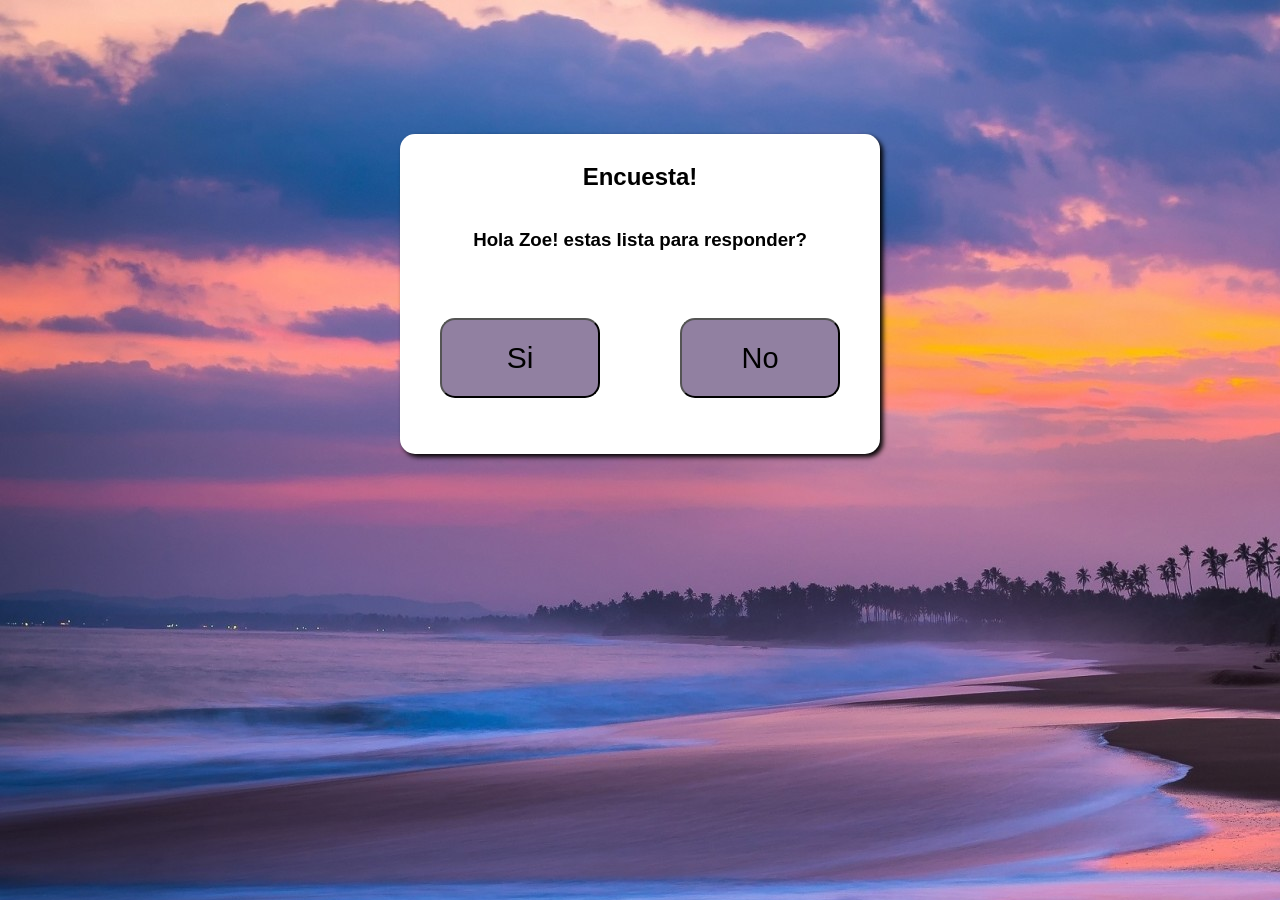
<file: index.html>
<!DOCTYPE html>
<html lang="en">
<head>
    <meta charset="UTF-8">
    <meta http-equiv="X-UA-Compatible" content="IE=edge">
    <meta name="viewport" content="width=device-width, initial-scale=1.0">
    <link rel="icon" href="icono.png">
    <link rel="stylesheet" href="zozo.css">
    <title>Mi amor</title>
</head>
<body>

    <div class="caja">
        <section class="box">
            <div class="encuesta">
                <br>
                <h1 class="titulo">Encuesta!</h1>
            </div>
            <div class="encuesta2">
                <h3>Hola Zoe! estas lista para responder?</h3>
            </div>
            <div class="botones">
                <a href="empieza.html"><button id="si">Si</button></a>
                <a href="puta.html"><button id="no">No</button></a>
            </div>
        </section>
    </div>
<script type="text/javascript" src="java.js"></script>
</body>
</html>
</file>
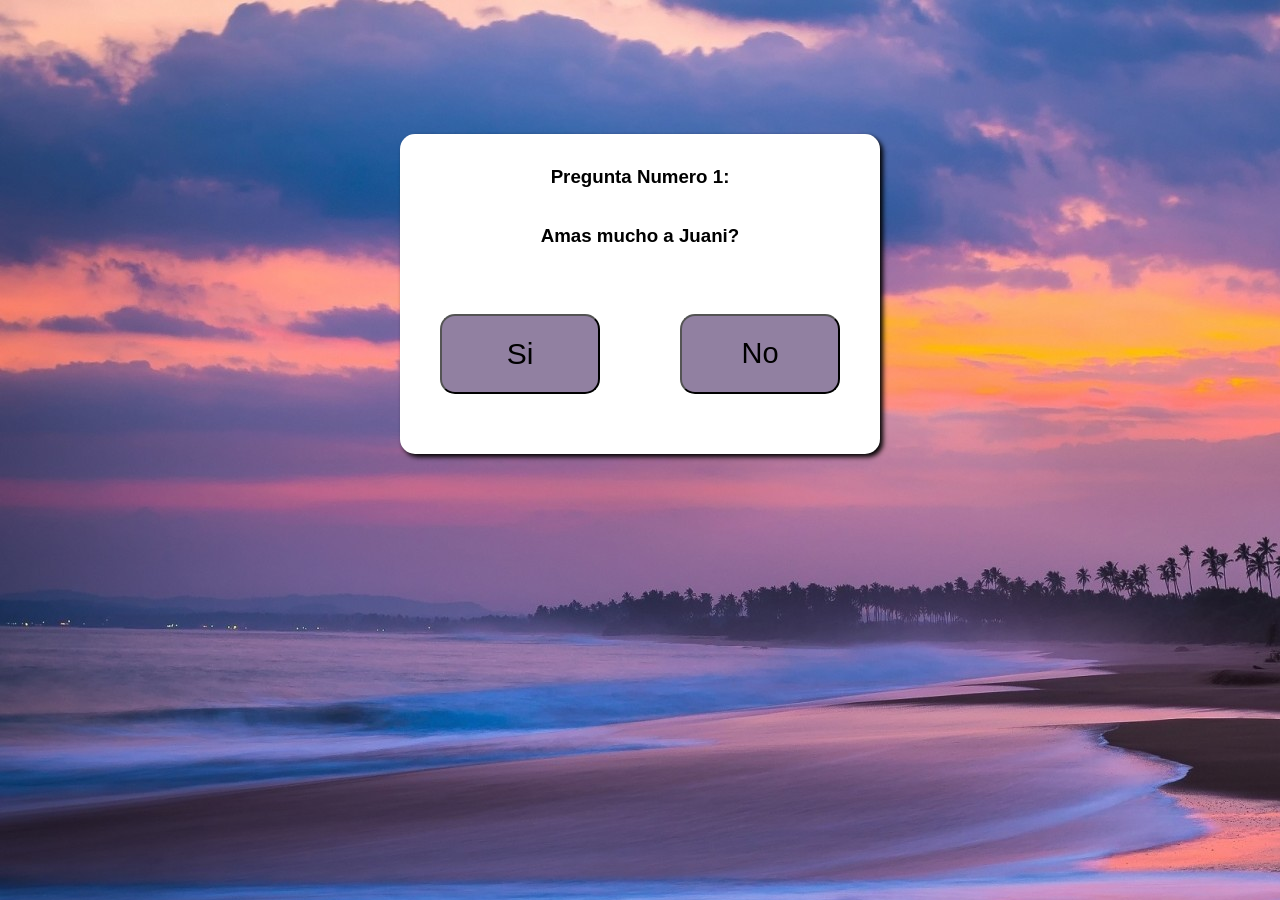
<file: empieza.html>
<!DOCTYPE html>
<html lang="en">
<head>
    <meta charset="UTF-8">
    <meta http-equiv="X-UA-Compatible" content="IE=edge">
    <meta name="viewport" content="width=device-width, initial-scale=1.0">
    <link rel="stylesheet" href="zozo.css">
    <title>Pregunta 1</title>
</head>
<body>
        <div class="caja">
        <section class="box">
            <div class="encuesta">
            </div>
            <div class="encuesta2">
                <h3>Pregunta Numero 1:</h3>
                <h3>Amas mucho a Juani?</h3>
            </div>
            <div>
            </div>
            <div class="botones">
                <a href="pregunta2.html"><button id="si">Si</button></a>
                <a href="puta2.html"><button id="no">No</button></a>
            </div>
        </section>
    </div>
</body>
</html>
</file>
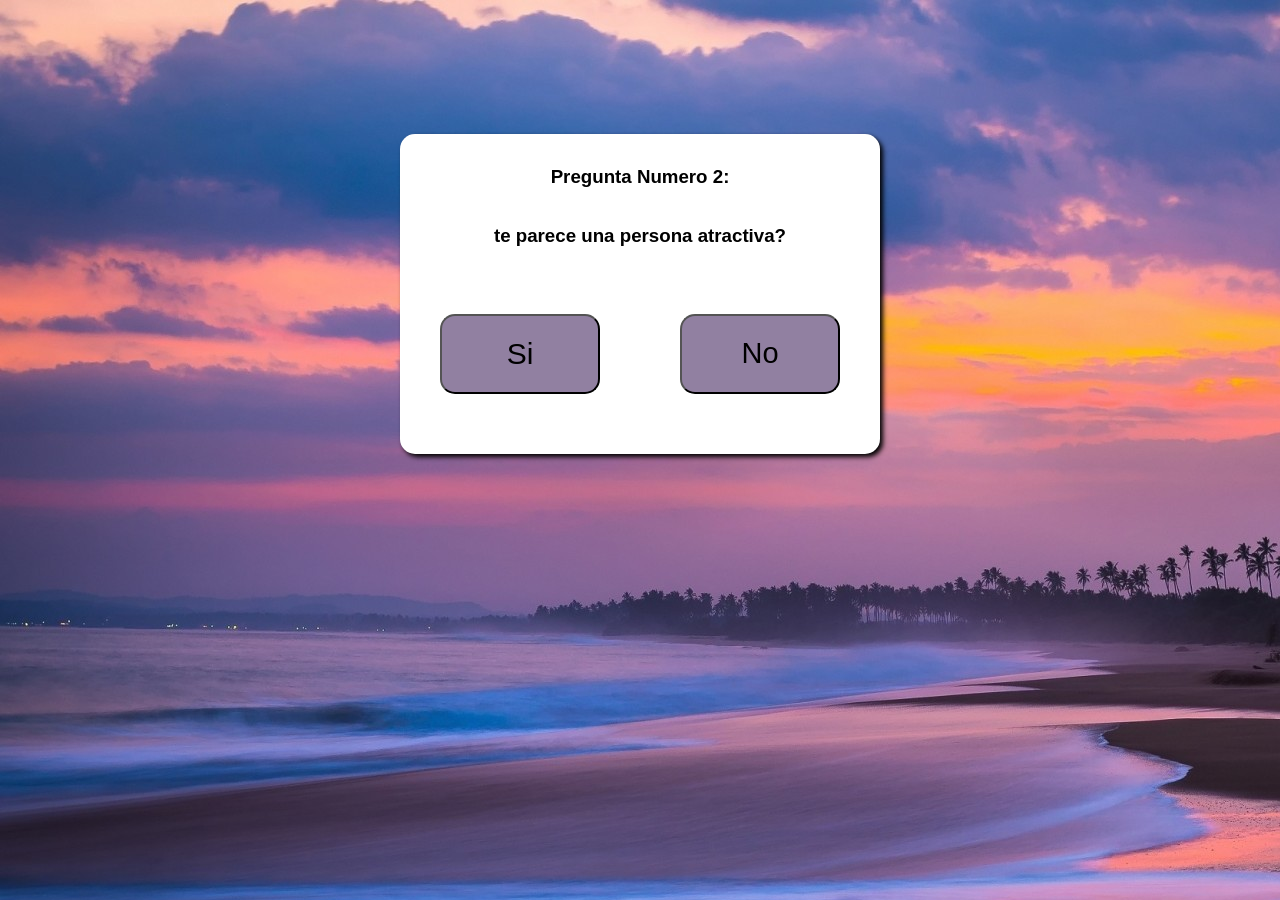
<file: pregunta2.html>
<!DOCTYPE html>
<html lang="en">
<head>
    <meta charset="UTF-8">
    <meta http-equiv="X-UA-Compatible" content="IE=edge">
    <meta name="viewport" content="width=device-width, initial-scale=1.0">
    <link rel="stylesheet" href="zozo.css">
    <title>Pregunta 1</title>
</head>
<body>
        <div class="caja">
        <section class="box">
            <div class="encuesta">
            </div>
            <div class="encuesta2">
                <h3>Pregunta Numero 2:</h3>
                <h3>te parece una persona atractiva?</h3>
            </div>
            <div>
            </div>
            <div class="botones">
                <a href="pregunta3.html"><button id="si">Si</button></a>
                <a href="puta3.html"><button id="no">No</button></a>
            </div>
        </section>
    </div>
</body>
</html>
</file>
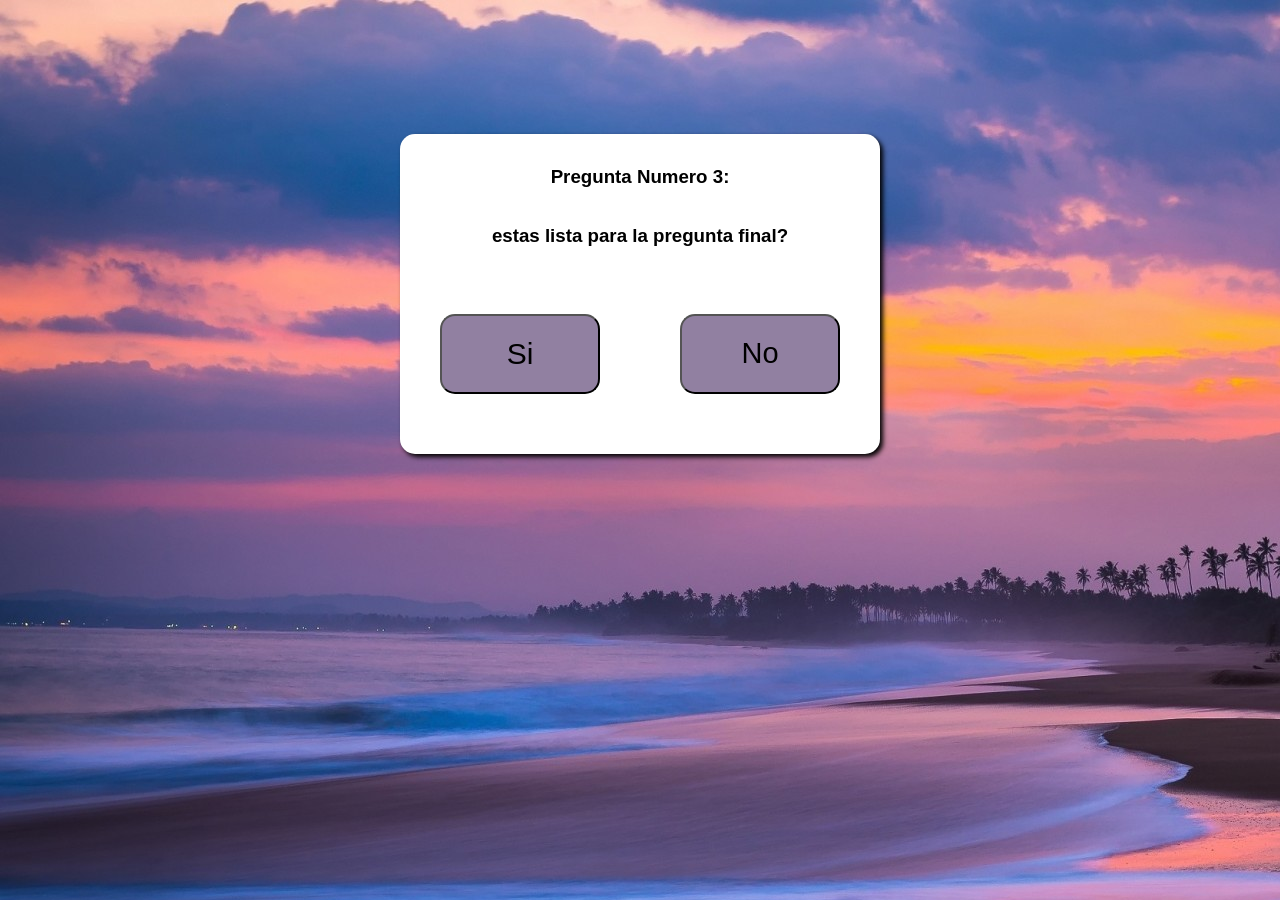
<file: pregunta3.html>
<!DOCTYPE html>
<html lang="en">
<head>
    <meta charset="UTF-8">
    <meta http-equiv="X-UA-Compatible" content="IE=edge">
    <meta name="viewport" content="width=device-width, initial-scale=1.0">
    <link rel="stylesheet" href="zozo.css">
    <title>Pregunta 1</title>
</head>
<body>
        <div class="caja">
        <section class="box">
            <div class="encuesta">
            </div>
            <div class="encuesta2">
                <h3>Pregunta Numero 3:</h3>
                <h3>estas lista para la pregunta final?</h3>
            </div>
            <div>
            </div>
            <div class="botones">
                <a href="pregunta4.html"><button id="si">Si</button></a>
                <a href="puta2.html"><button id="no">No</button></a>
            </div>
        </section>
    </div>
</body>
</html>
</file>
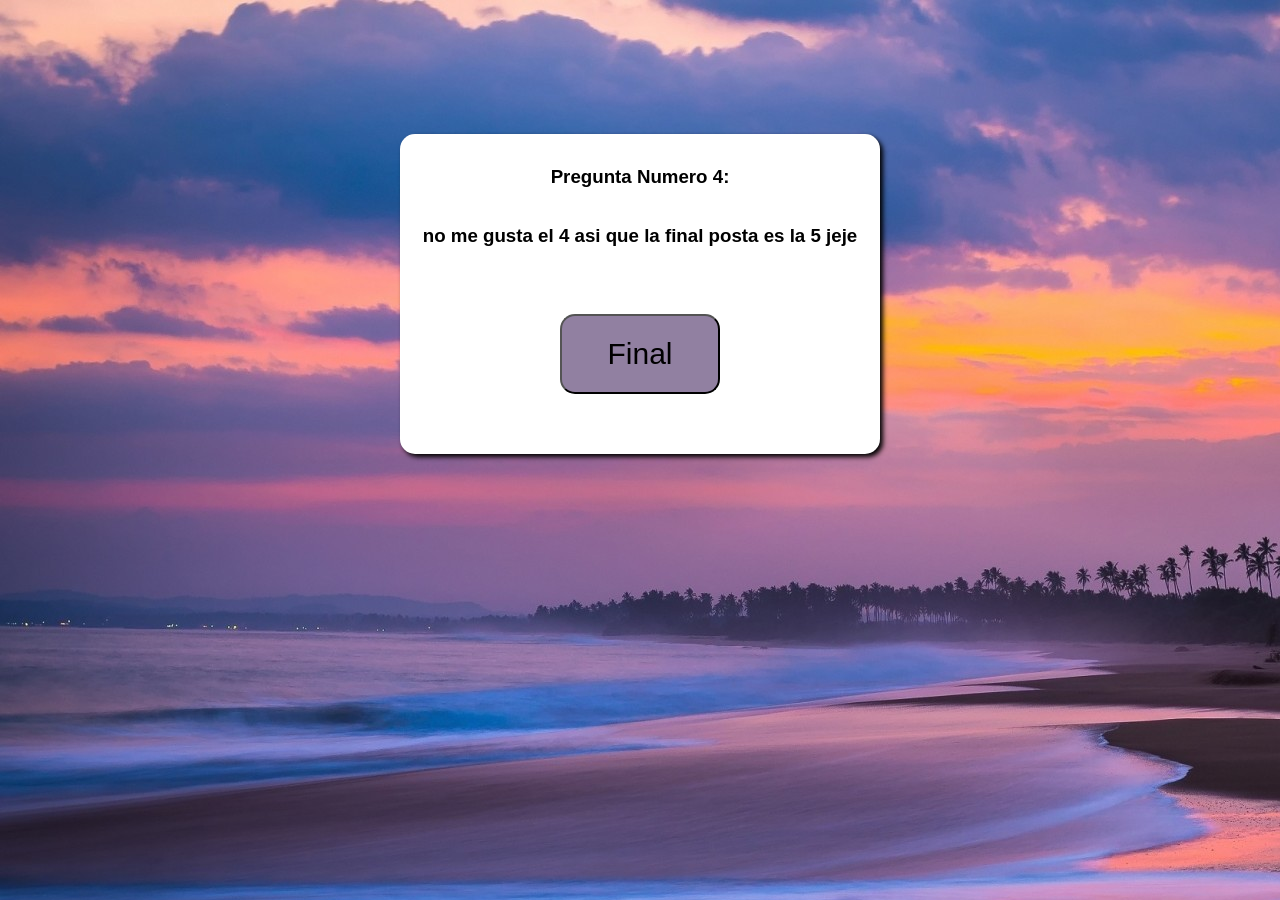
<file: pregunta4.html>
<!DOCTYPE html>
<html lang="en">
<head>
    <meta charset="UTF-8">
    <meta http-equiv="X-UA-Compatible" content="IE=edge">
    <meta name="viewport" content="width=device-width, initial-scale=1.0">
    <link rel="stylesheet" href="zozo.css">
    <title>Pregunta 1</title>
</head>
<body>
        <div class="caja">
        <section class="box">
            <div class="encuesta">
            </div>
            <div class="encuesta2">
                <h3>Pregunta Numero 4:</h3>
                <h3>no me gusta el 4 asi que la final posta es la 5 jeje</h3>
            </div>
            <div>
            </div>
            <div class="botones">
                <a href="pregunta5.html"><button id="si">Final</button></a>
            </div>
        </section>
    </div>
</body>
</html>
</file>
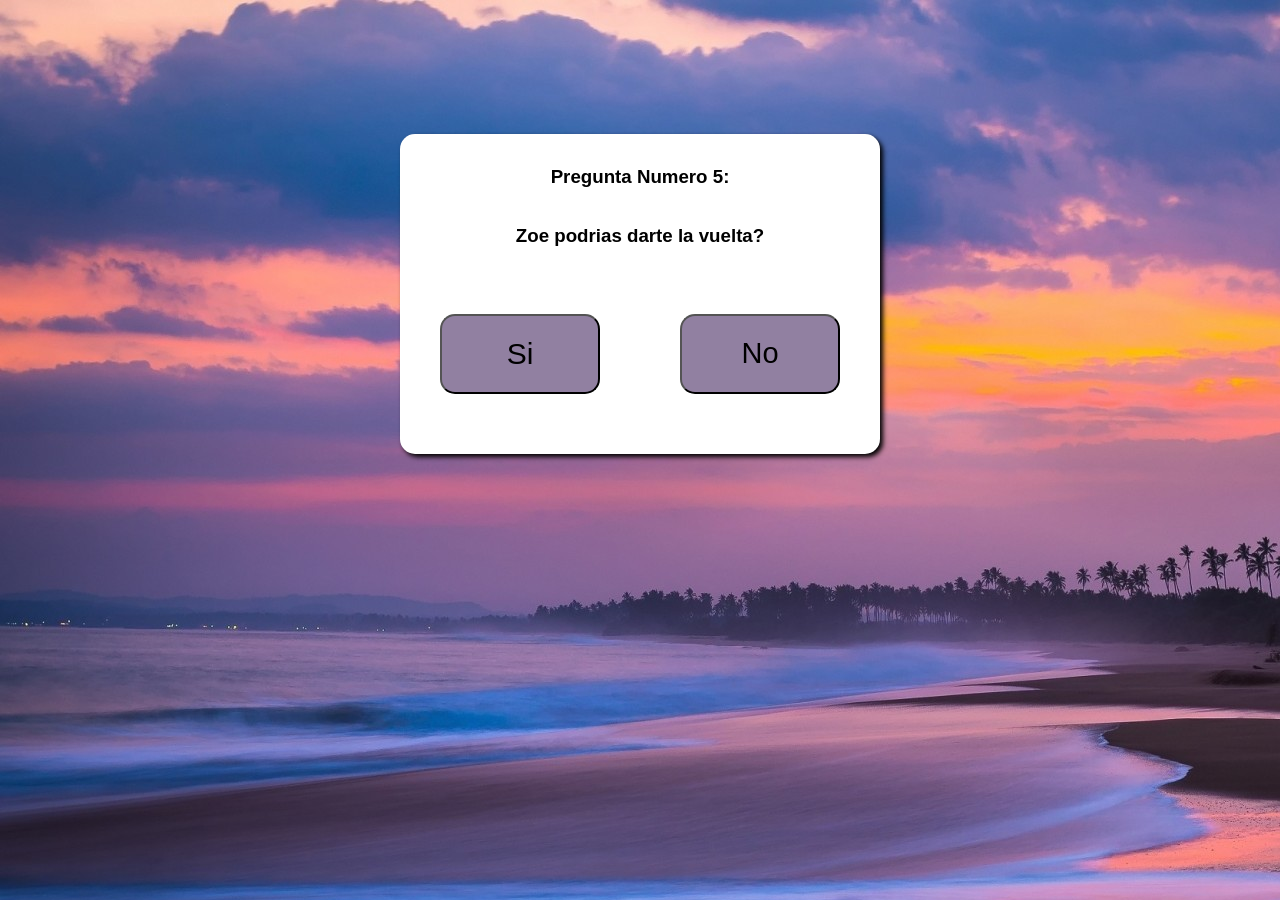
<file: pregunta5.html>
<!DOCTYPE html>
<html lang="en">
<head>
    <meta charset="UTF-8">
    <meta http-equiv="X-UA-Compatible" content="IE=edge">
    <meta name="viewport" content="width=device-width, initial-scale=1.0">
    <link rel="stylesheet" href="zozo.css">
    <title>Pregunta 1</title>
</head>
<body>
        <div class="caja">
        <section class="box">
            <div class="encuesta">
            </div>
            <div class="encuesta2">
                <h3>Pregunta Numero 5:</h3>
                <h3>Zoe podrias darte la vuelta?</h3>
            </div>
            <div>
            </div>
            <div class="botones">
                <a href="si.html"><button id="si">Si</button></a>
                <a href="puta5.html"><button id="no">No</button></a>
            </div>
        </section>
    </div>
</body>
</html>
</file>
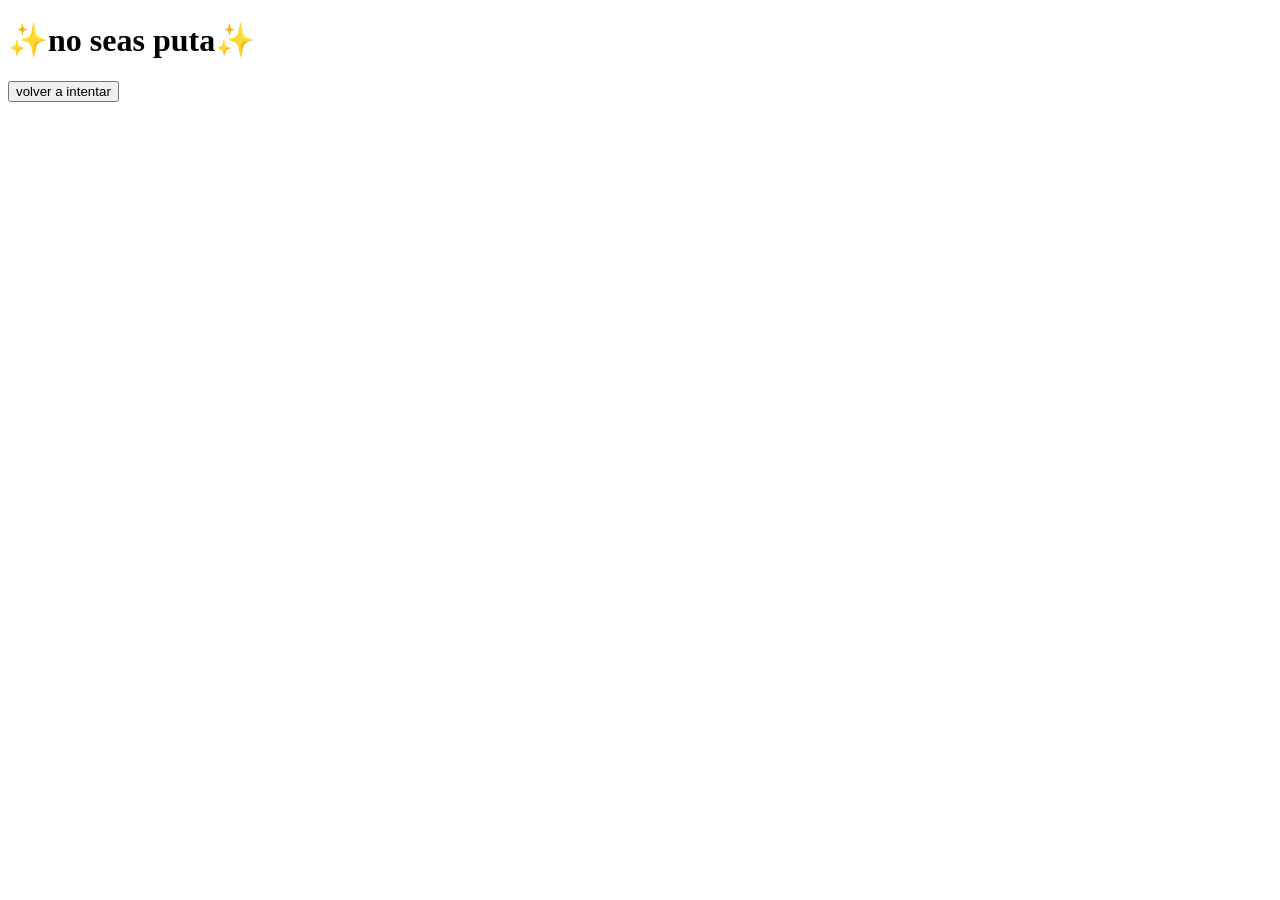
<file: puta.html>
<!DOCTYPE html>
<html lang="en">
<head>
    <meta charset="UTF-8">
    <meta http-equiv="X-UA-Compatible" content="IE=edge">
    <meta name="viewport" content="width=device-width, initial-scale=1.0">
    <title>Puta</title>
</head>
<body>
    <h1>✨no seas puta✨</h1>
    <button>
        <a style="text-decoration: none;
                  color: black;"
           href="index.html">
               volver a intentar
        </a>
    </button>
</body>
</html>
</file>
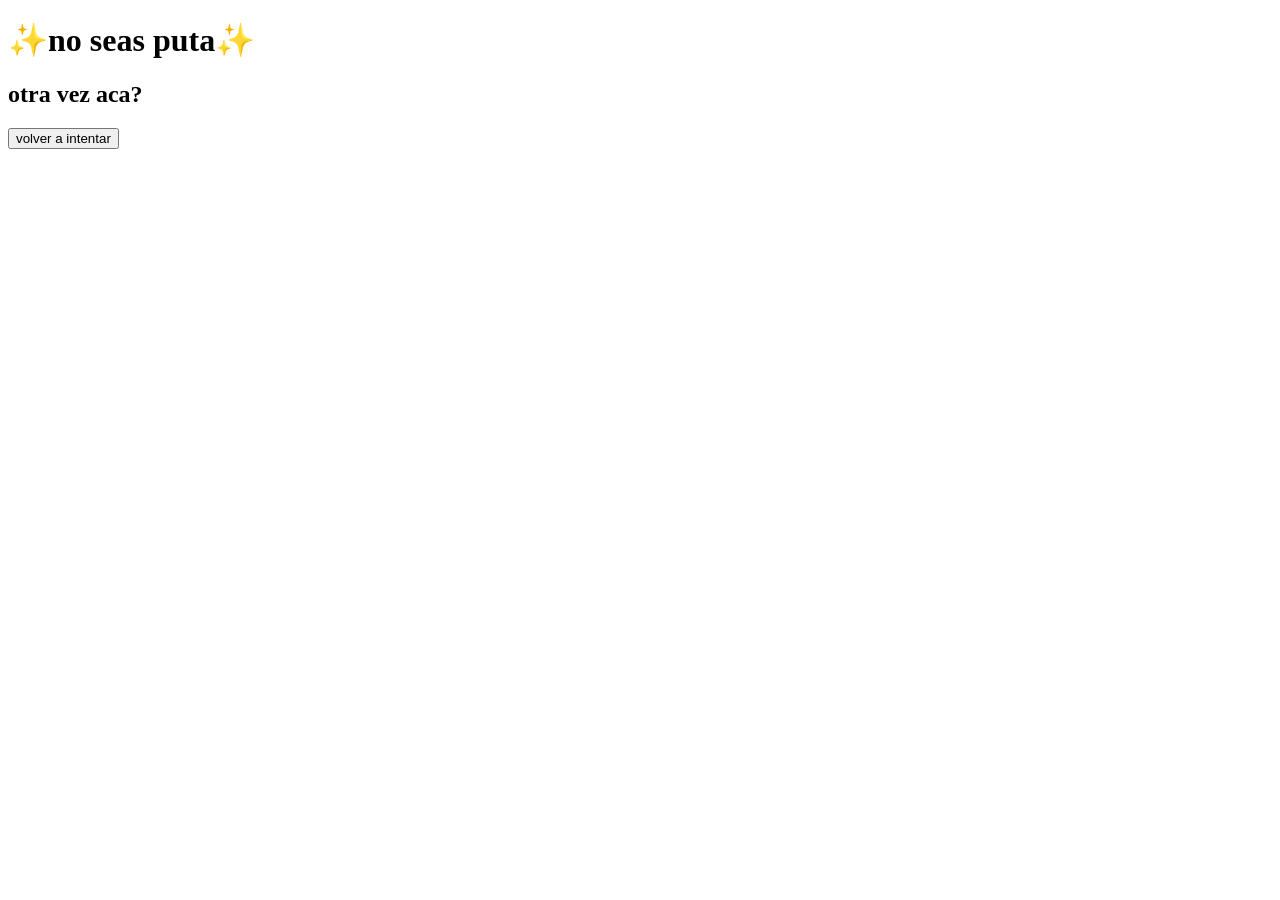
<file: puta2.html>
<!DOCTYPE html>
<html lang="en">
<head>
    <meta charset="UTF-8">
    <meta http-equiv="X-UA-Compatible" content="IE=edge">
    <meta name="viewport" content="width=device-width, initial-scale=1.0">
    <title>Puta</title>
</head>
<body>
    <h1>✨no seas puta✨</h1>
    <h2>otra vez aca?</h2>
    <button>
        <a style="text-decoration: none;
                  color: black;"
           href="index.html">
               volver a intentar
        </a>
    </button>
</body>
</html>
</file>
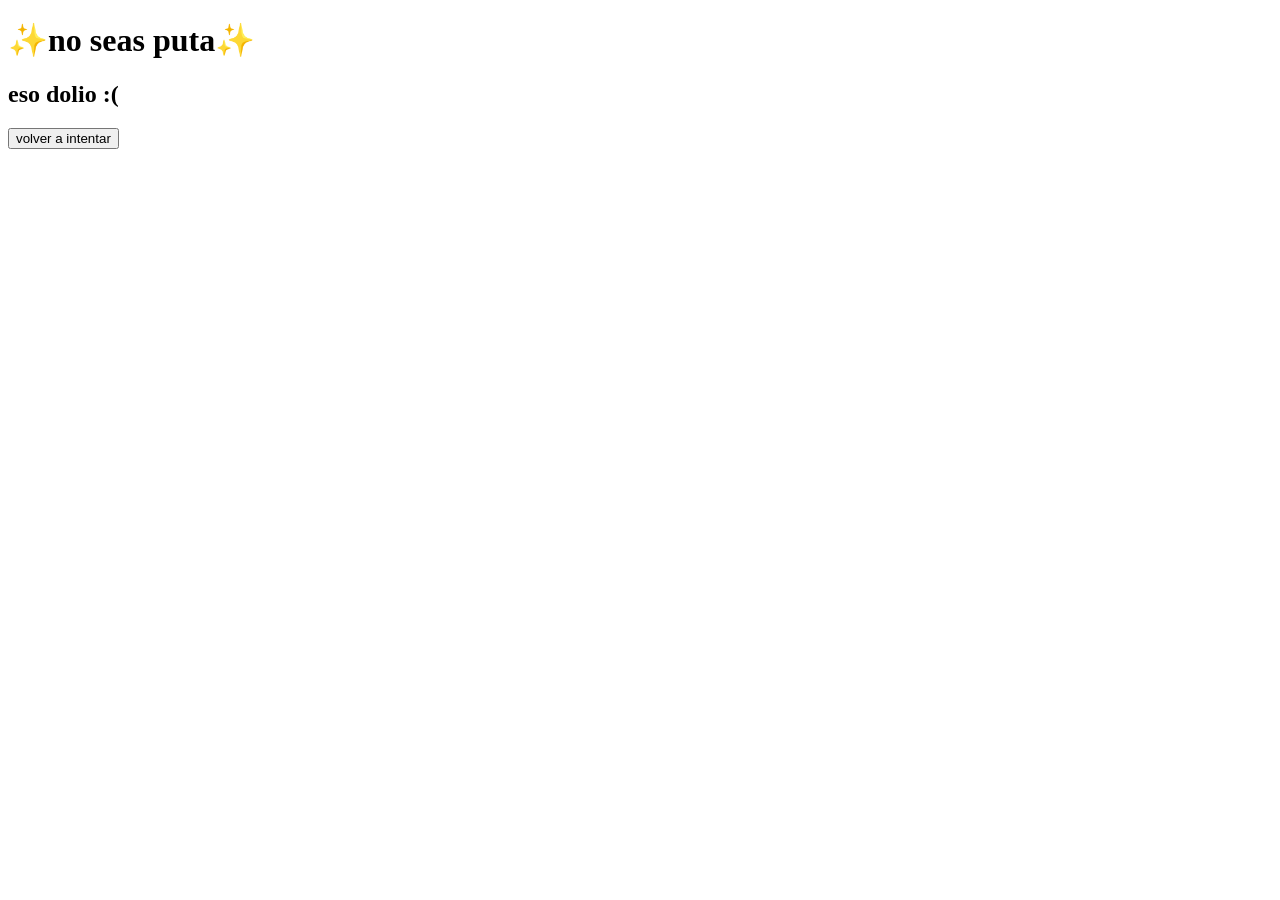
<file: puta3.html>
<!DOCTYPE html>
<html lang="en">
<head>
    <meta charset="UTF-8">
    <meta http-equiv="X-UA-Compatible" content="IE=edge">
    <meta name="viewport" content="width=device-width, initial-scale=1.0">
    <title>Puta</title>
</head>
<body>
    <h1>✨no seas puta✨</h1>
    <h2>eso dolio :(</h2>
    <button>
        <a style="text-decoration: none;
                  color: black;"
           href="index.html">
               volver a intentar
        </a>
    </button>
</body>
</html>
</file>
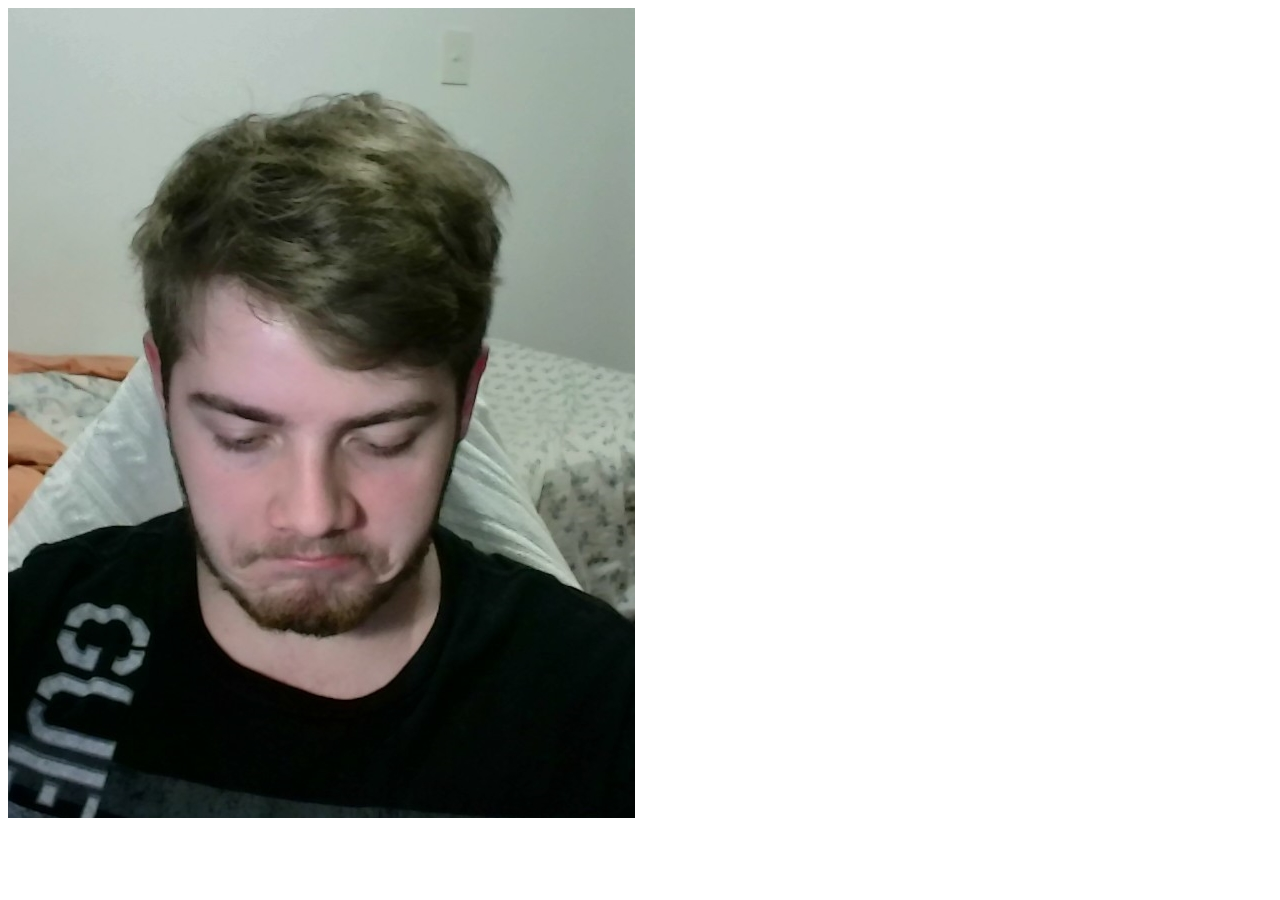
<file: puta5.html>
<!DOCTYPE html>
<html lang="en">
<head>
    <meta charset="UTF-8">
    <meta http-equiv="X-UA-Compatible" content="IE=edge">
    <meta name="viewport" content="width=device-width, initial-scale=1.0">
    <title>Sad</title>
</head>
<body>
    <img src="juani.jpg">
</body>
</html>
</file>
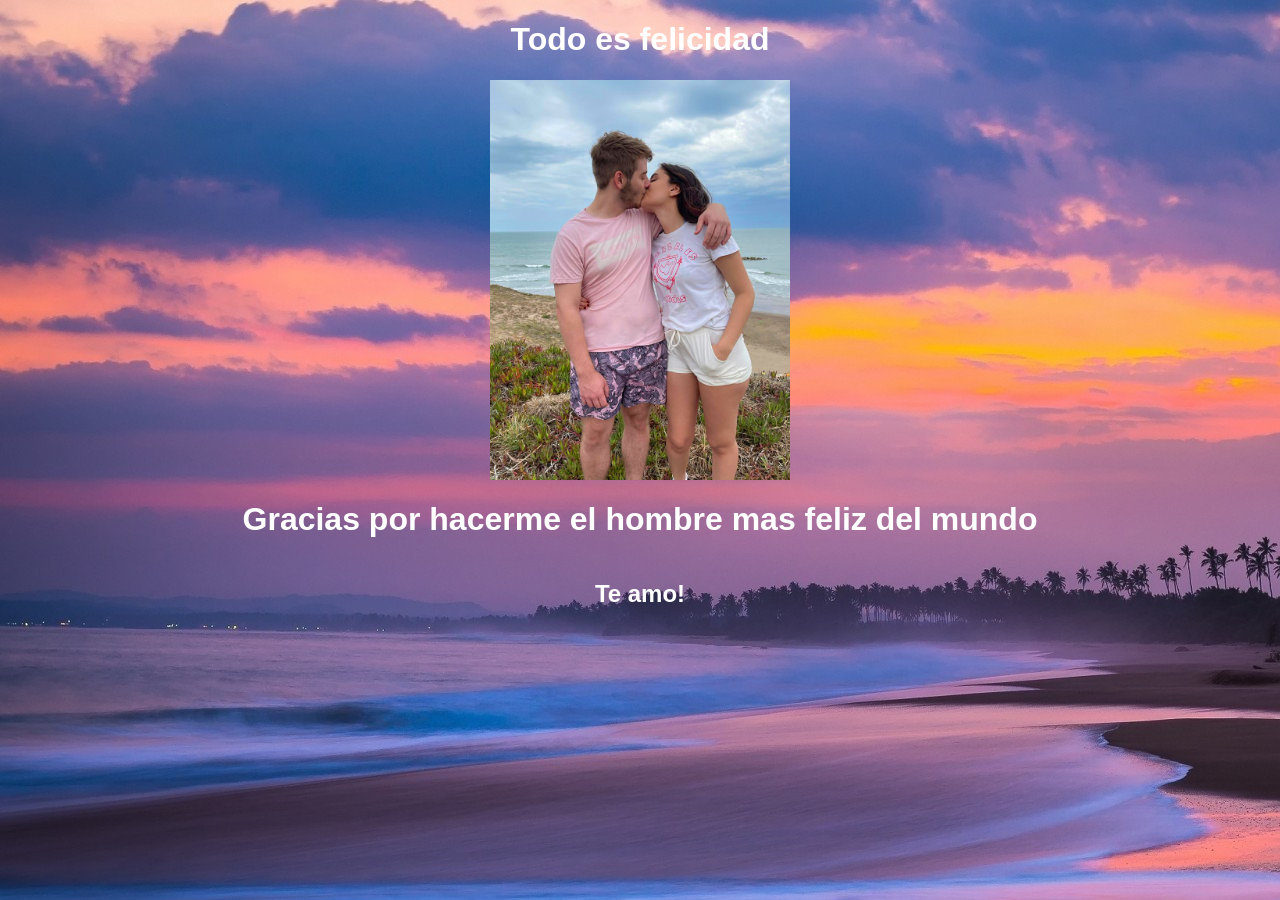
<file: si.html>
<!DOCTYPE html>
<html lang="en">
<head>
    <meta charset="UTF-8">
    <meta http-equiv="X-UA-Compatible" content="IE=edge">
    <meta name="viewport" content="width=device-width, initial-scale=1.0">
    <link rel="icon" href="icono.png">
    <link rel="stylesheet" href="zozo.css">
    <title>Mi amor</title>
</head>
<body>
    <h1 class="finalFeliz">Todo es felicidad</h1>
    <div class="fotito">
        <img src="feliz.jpg" alt="y fueron felices para siempre">
    </div>
    <div class="texto">
        <h1>Gracias por hacerme el hombre mas feliz del mundo</h1>
        <h2>Te amo!</h2>
    </div>
<script type="text/javascript" src="java.js"></script>
</body>
</html>
</file>
<file: zozo.css>
html{
    background-image: url('fondo.jpg');
     font-family: -apple-system,
     BlinkMacSystemFont,
     'Segoe UI',  Roboto,Oxygen,Ubuntu,Cantarell,'Open Sans','Helvetica Neue',sans-serif;
}
.caja{
        display: flex;
        justify-content: center;
}
.finalFeliz{
    display: flex;
    justify-content: center;
    color: white;
    align-items: center;
}
.fotito{
    display: flex;
    justify-content: center;
    height: 400px;
}
.texto{
    color: white;
    display: flex;
    justify-content: center;
    align-items: center;
    flex-direction: column;
}
.box{
    border-radius: 15px;
    width: 30rem;
    height: 20rem;
    margin-top: 10%;
    display: flex;
    justify-content: center;
    background-color: rgb(255, 255, 255);
    flex-direction: column;
    box-shadow: 3px 3px 5px;
}
.encuesta{
    margin-top: 7rem;
    display: flex;
    justify-content: center;
    align-items: center;
}
.encuesta2{
    display: flex;
    justify-content: center;
    align-items: center;
    margin-bottom: 3rem;
    flex-direction: column;
}
.botones{
    margin-bottom: 10rem;
    display: flex;
    align-items: center;
    justify-content: space-around;
}
#si{
    border-radius: 15px;
    width: 10rem;
    height: 5rem;
    font-size: 30px;
    background-color: rgb(145, 128, 161);
}
#no {
    border-radius: 15px;
    width: 10rem;
    height: 5rem;
    font-size: 29px;
    background-color: rgb(145, 128, 161);
}
</file>
